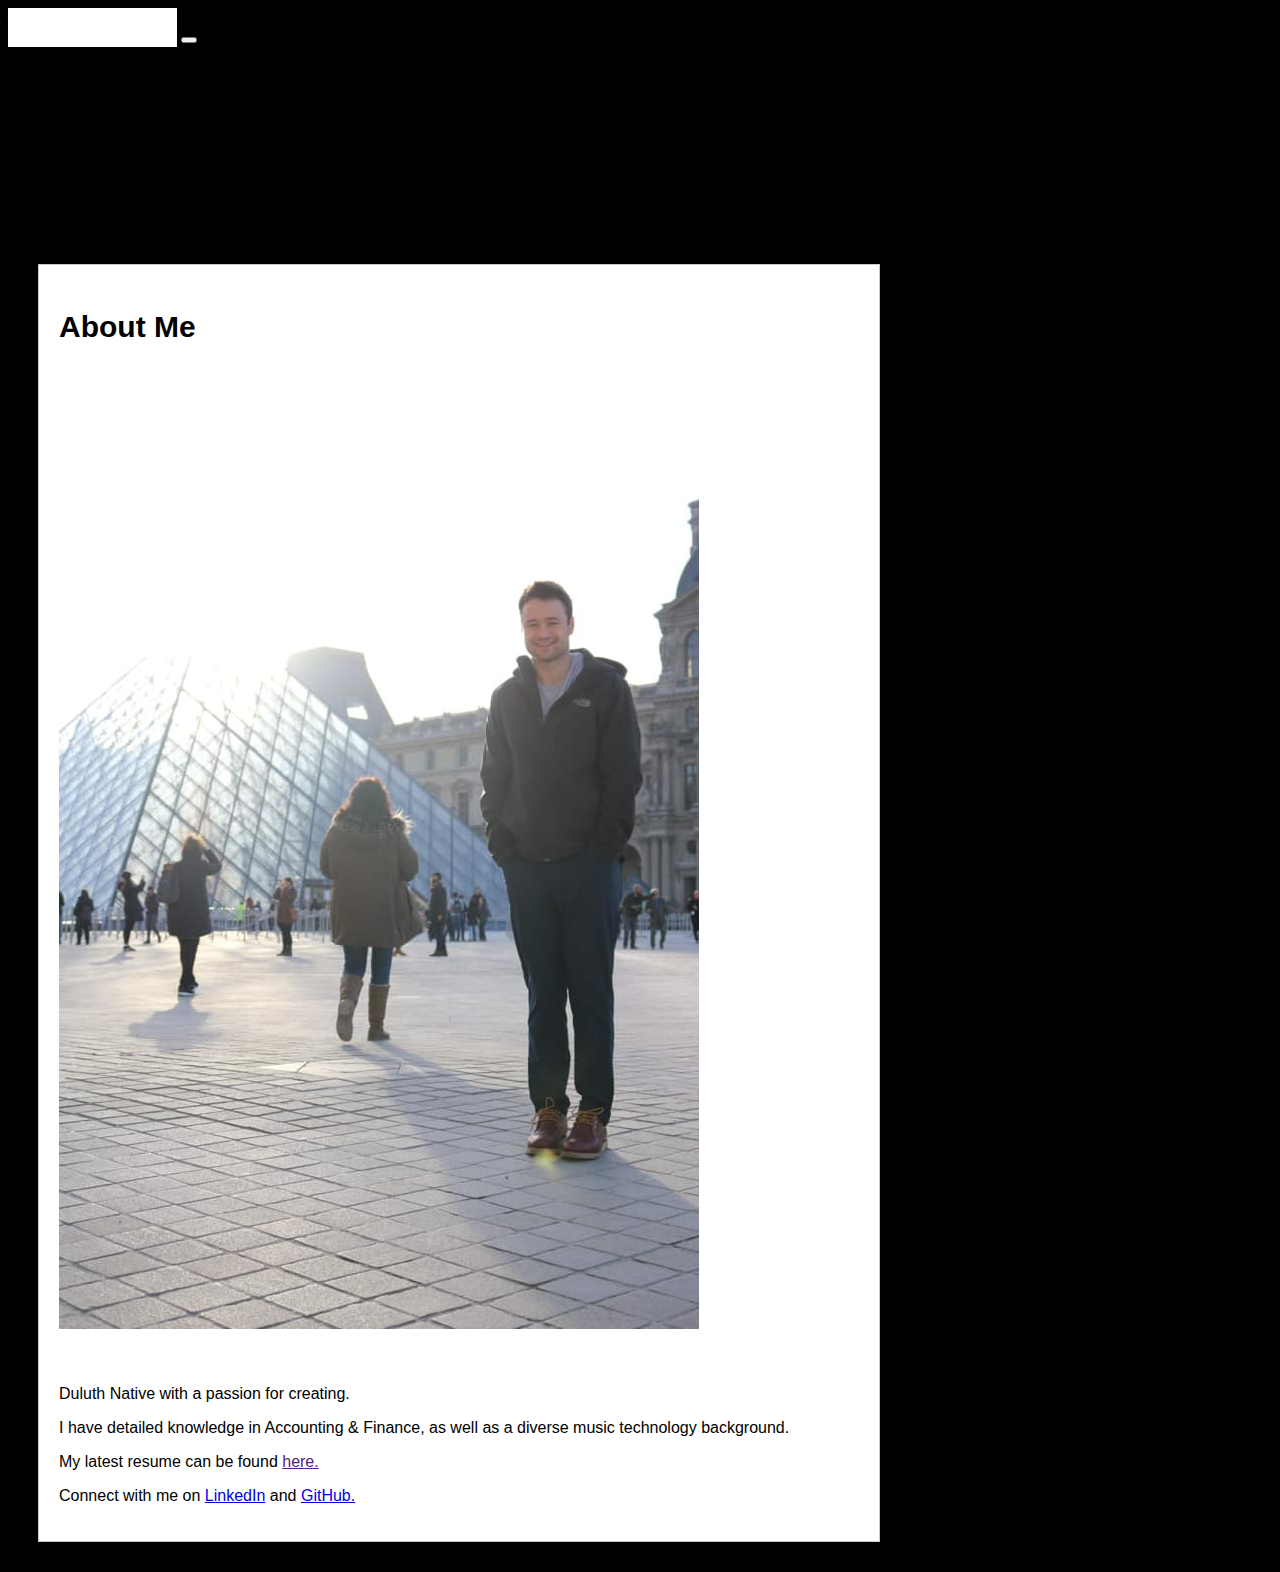
<file: index.html>
<!DOCTYPE html>
<html lang="en">

<head>
    <meta charset="UTF-8">
    <meta name="viewport" content="width=device-width, initial-scale=1.0">
    <title>Will Heyer</title>

    <link rel='stylesheet' href='https://cdn.jsdelivr.net/npm/bootstrap@4.5.3/dist/css/bootstrap.min.css'
        integrity='sha384-TX8t27EcRE3e/ihU7zmQxVncDAy5uIKz4rEkgIXeMed4M0jlfIDPvg6uqKI2xXr2' crossorigin='anonymous'>
    <link rel="stylesheet" href="./style.css">
</head>
<body>
    <nav class="navbar navbar-expand-lg navbar-light bg-light">
        <a class="navbar-brand" href="#">Will Heyer</a>
        <button class="navbar-toggler" type="button" data-toggle="collapse" data-target="#navbarNavAltMarkup"
            aria-controls="navbarNavAltMarkup" aria-expanded="false" aria-label="Toggle navigation">
            <span class="navbar-toggler-icon"></span>
        </button>
        <div class="collapse navbar-collapse justify-content-left" id="navbarNavAltMarkup">
            <div class="navbar-nav justify-content-left">
                <a class="nav-link active" href="./index.html">About<span class="sr-only">(current)</span></a>
                <a class="nav-link" href="./portfolio.html">Portfolio</a>
                <a class="nav-link" href="./contact.html">Contact</a>
            </div>
        </div>
    </nav>

    <br> <br>
    <main class="about-me-card" style="max-width: 800px;">
        <div class="row g-0">
            <div class="col-lg-8 col-md-6 col-sm-12">
                <h2 class="card-title"> About Me</h2>
                <img src="./Assets/Photo.jpg"
                    alt="A photo of me" class="img-fluid">
            </div>
            <div class="col-lg-4 col-md-6 col-sm-12">
                <div class="card-body"> <br> <br>
                    <p class="card-text"> Duluth Native with a passion for creating.</p>
                    <p class="card-text"> I have detailed knowledge in Accounting & Finance, as well as a diverse music technology background. </p>
                    <p class="card-text"> My latest resume can be found <a href="" target="_blank">here.</a> </p>
                    <p class="card-text"> Connect with me on <a href="https://www.linkedin.com/in/will-heyer-284974129/" target="_blank">LinkedIn</a> and <a href="https://github.com/WillHeyer" target="_blank">GitHub.</a> </p>
                </div>
            </div>
        </div>
    </main>

    <script src='https://code.jquery.com/jquery-3.5.1.slim.min.js'
        integrity='sha384-DfXdz2htPH0lsSSs5nCTpuj/zy4C+OGpamoFVy38MVBnE+IbbVYUew+OrCXaRkfj'
        crossorigin='anonymous'></script>
    <script src='https://cdn.jsdelivr.net/npm/bootstrap@4.5.3/dist/js/bootstrap.bundle.min.js'
        integrity='sha384-ho+j7jyWK8fNQe+A12Hb8AhRq26LrZ/JpcUGGOn+Y7RsweNrtN/tE3MoK7ZeZDyx'
        crossorigin='anonymous'></script>
</body>

</html>
</file>
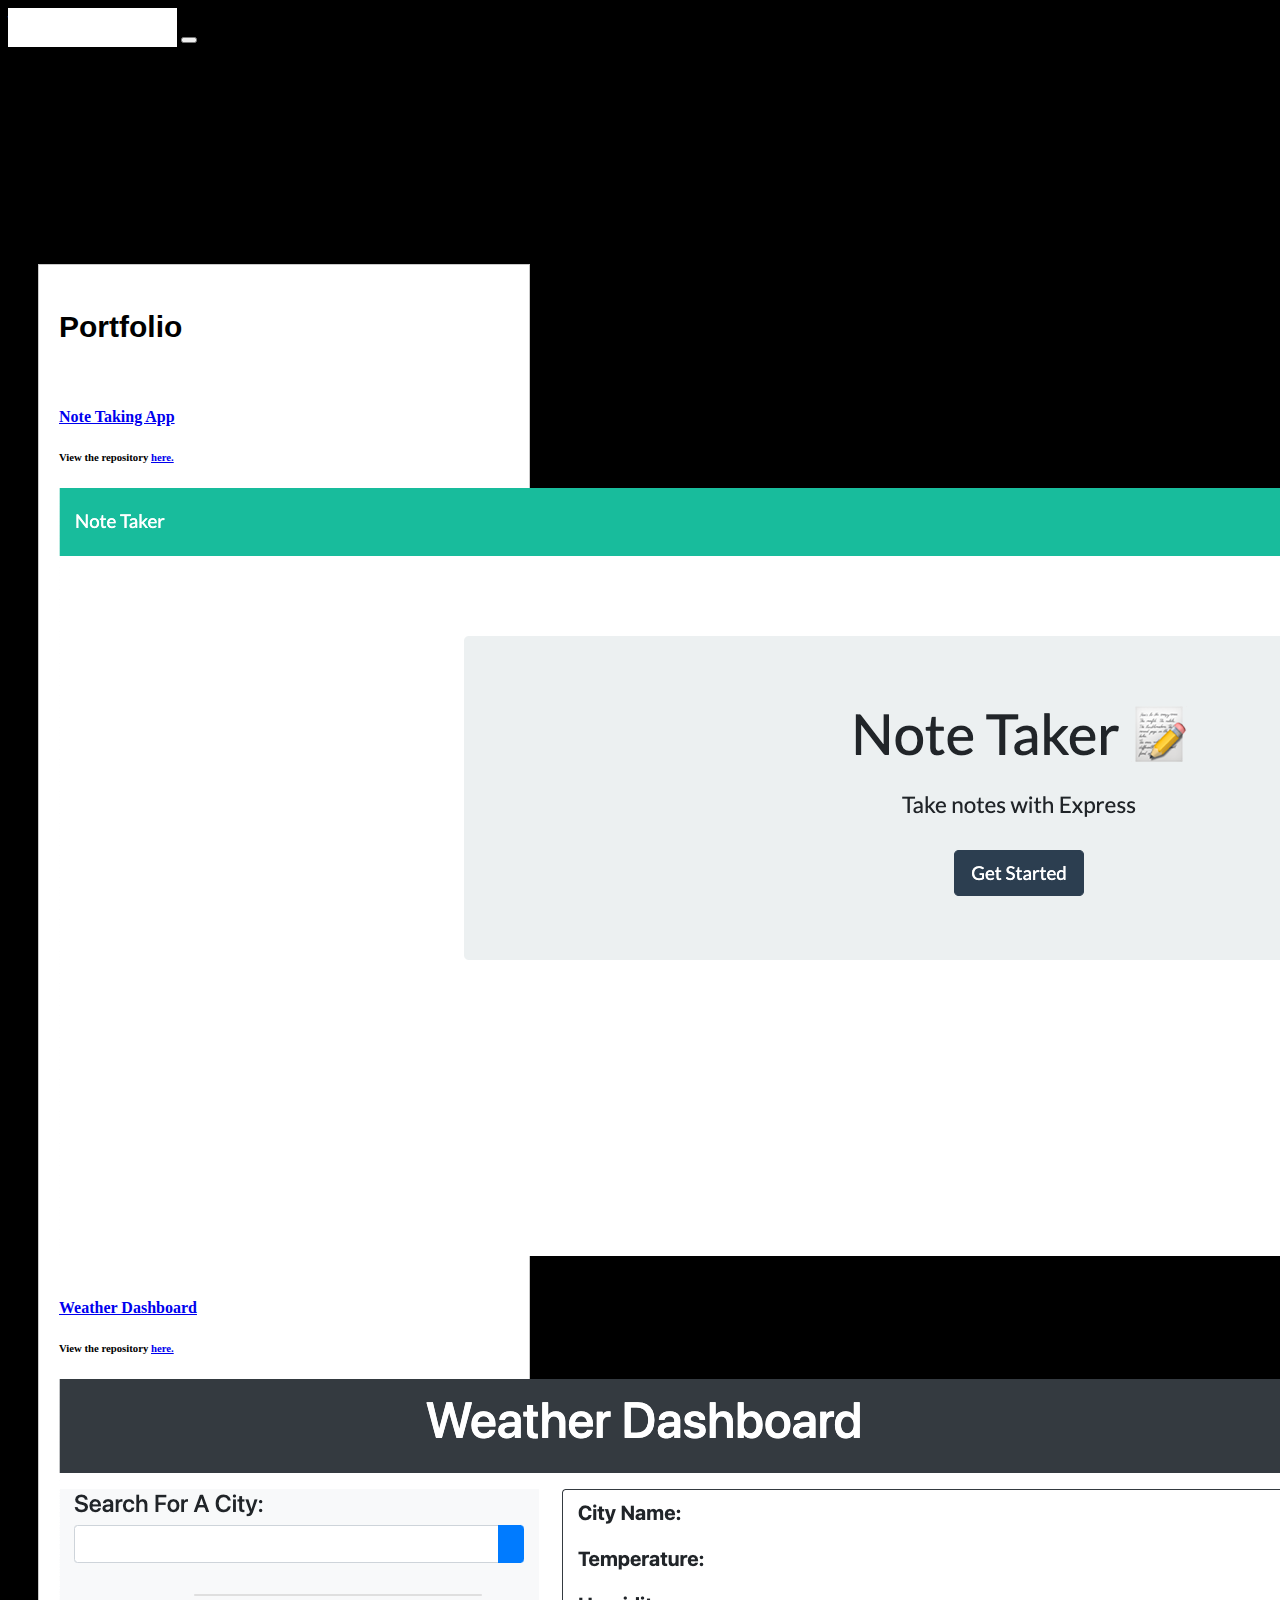
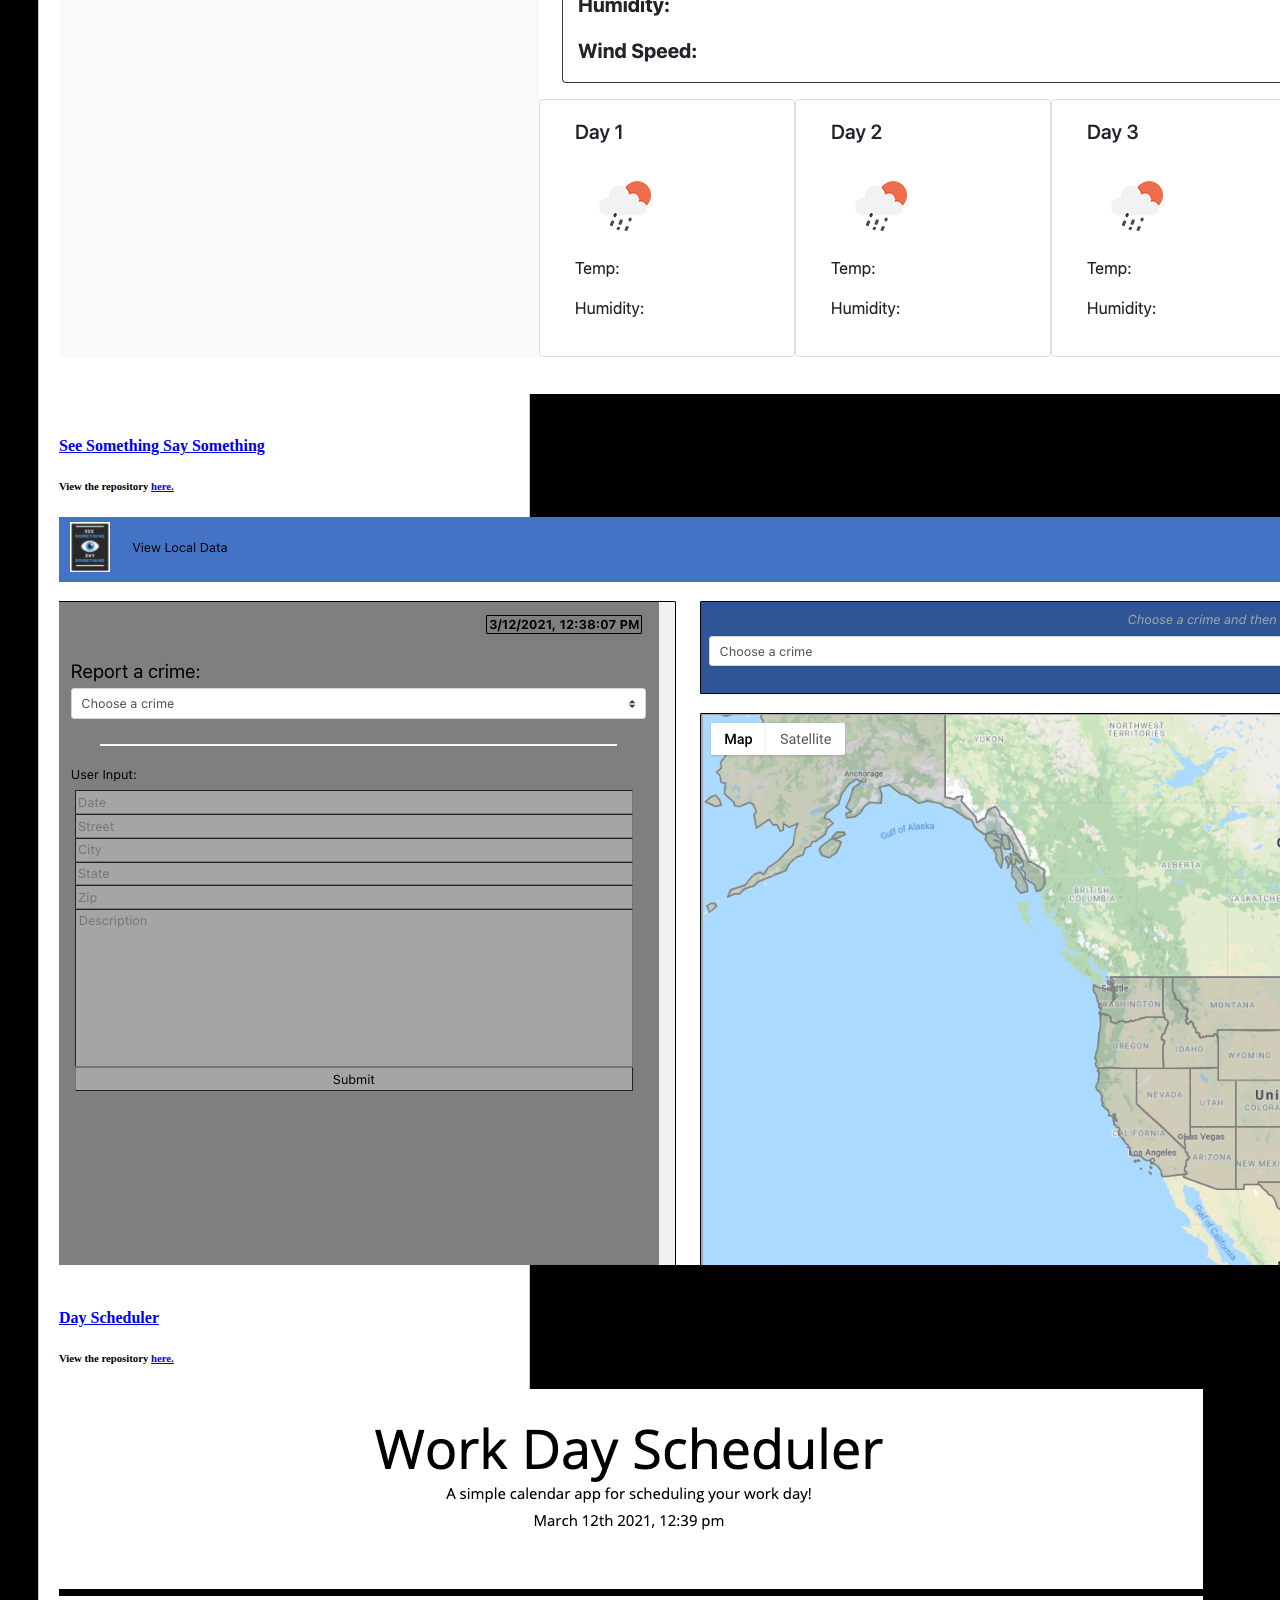
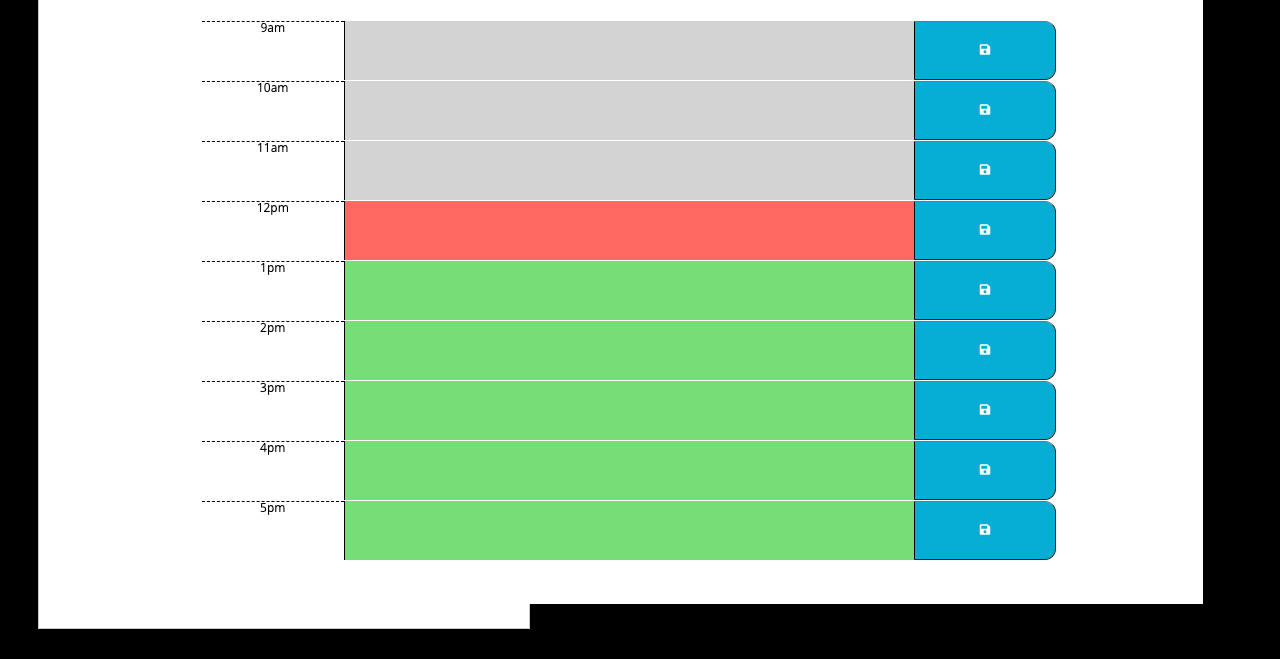
<file: portfolio.html>
<!DOCTYPE html>
<html lang="en">

<head>
  <meta charset="UTF-8">
  <meta name="viewport" content="width=device-width, initial-scale=1.0">
  <title>Will Heyer's Portfolio</title>
  <link rel='stylesheet' href='https://cdn.jsdelivr.net/npm/bootstrap@4.5.3/dist/css/bootstrap.min.css'
    integrity='sha384-TX8t27EcRE3e/ihU7zmQxVncDAy5uIKz4rEkgIXeMed4M0jlfIDPvg6uqKI2xXr2' crossorigin='anonymous'>
  <script src='https://code.jquery.com/jquery-3.5.1.slim.min.js'
    integrity='sha384-DfXdz2htPH0lsSSs5nCTpuj/zy4C+OGpamoFVy38MVBnE+IbbVYUew+OrCXaRkfj'
    crossorigin='anonymous'></script>
  <script src='https://cdn.jsdelivr.net/npm/bootstrap@4.5.3/dist/js/bootstrap.bundle.min.js'
    integrity='sha384-ho+j7jyWK8fNQe+A12Hb8AhRq26LrZ/JpcUGGOn+Y7RsweNrtN/tE3MoK7ZeZDyx'
    crossorigin='anonymous'></script>
  <link rel="stylesheet" href="./style.css">
</head>

<body>
  <nav class="navbar navbar-expand-lg navbar-light bg-light">
    <a class="navbar-brand" href="#">Will Heyer</a>
    <button class="navbar-toggler" type="button" data-toggle="collapse" data-target="#navbarNavAltMarkup"
      aria-controls="navbarNavAltMarkup" aria-expanded="false" aria-label="Toggle navigation">
      <span class="navbar-toggler-icon"></span>
    </button>
    <div class="collapse navbar-collapse justify-content-left" id="navbarNavAltMarkup">
      <div class="navbar-nav justify-content-left">
        <a class="nav-link" href="index.html">About</a>
        <a class="nav-link active" href="portfolio.html">Portfolio<span class="sr-only">(current)</span></a>
        <a class="nav-link" href="contact.html">Contact</a>
      </div>
    </div>
  </nav>
  <br> <br>
  <main class="about-me-card" style="max-width: 450px;">
    <div class="row g-0">
      <div class="col-lg-10 col-md-10 col-sm-12">
        <h2 Class="card-title"> Portfolio</h2>
        <br>
        <div class="container">
          <div class="row">
            <h4> <a href="https://ancient-taiga-01581.herokuapp.com/" target="_blank">Note Taking App</a></h4>
            <h6> View the repository <a href="https://github.com/WillHeyer/NoteTaker" target="_blank">here.</a></h6>
            <div class="col-lg-12">
              <img class="img img-thumbnail" alt="Note taking App" src="./Assets/NoteTaker.png">
            </div>
          </div>
          <br>
          <div class="row">
            <h4> <a href="https://willheyer.github.io/Weather-Dashboard/" target="_blank">Weather Dashboard</a></h4>
            <h6> View the repository <a href="https://github.com/WillHeyer/Weather-Dashboard" target="_blank">here.</a></h6>
            <div class="col-lg-12">
              <img class="img img-thumbnail" alt="Weather near you!" src="./Assets/WeatherDash.png">
            </div>
          </div>
         <br>
          <div class="row">
            <h4> <a href="https://infinite-savannah-89804.herokuapp.com/" target="_blank">See Something Say Something</a></h4>
            <h6> View the repository <a href="https://github.com/mesgt/charmeleon" target="_blank">here.</a></h6>
            <div class="col-lg-12">
              <img class="img img-thumbnail" alt="A screenshot of an app that helps users stay safe" src="./Assets/SeeSomething.png">
            </div>
          </div>
          <br>
          <div class="row">
            <h4> <a href="https://willheyer.github.io/Dayplanner/" target="_blank">Day Scheduler</a></h4>
            <h6> View the repository <a href="https://github.com/WillHeyer/Dayplanner" target="_blank">here.</a></h6>
            <div class="col-lg-12">
              <img class="img img-thumbnail" alt="A screenshot of an app that helps plan your day" src="./Assets/DayPlanner.png">
            </div>
          </div>
        </div>
    </div>
  </div>
  </main>
</html>
</file>
<file: style.css>
body { 
    background-color:rgb(0, 0, 0);}

nav .navbar-brand {
    background-color:white;
    color: white;
    font-family: Verdana, Geneva, Tahoma, sans-serif;
    font-size: 35px;
    font-weight: bold;
}
a { align-items: right;}




.navbar-nav {
    margin: 0;
    padding:0;
    justify-content: right;
}
.navbar-nav a { 
    text-decoration: none;
    color: black;
    padding: 1rem;
    display: block; 
}

.about-me-card {
    background-color: white;
    color:black;
    margin: 30px;
    padding: 20px;
    text-emphasis: weight;
    border: 1px solid #c9c9c9;
}

.card-title  {
    text-align: left;
    font-family:Verdana, Geneva, Tahoma, sans-serif;
    font-weight: bold;
    font-size: 30px;
    color: black;
}

.card-text {
    font-family:Verdana, Geneva, Tahoma, sans-serif;
    text-align:left;
    font-size: 16px;
}

.form-group {
    color:black;
    font-weight: 400;
    border-style: inset;
    background-color:rgb(174, 184, 183);
}
</file>
